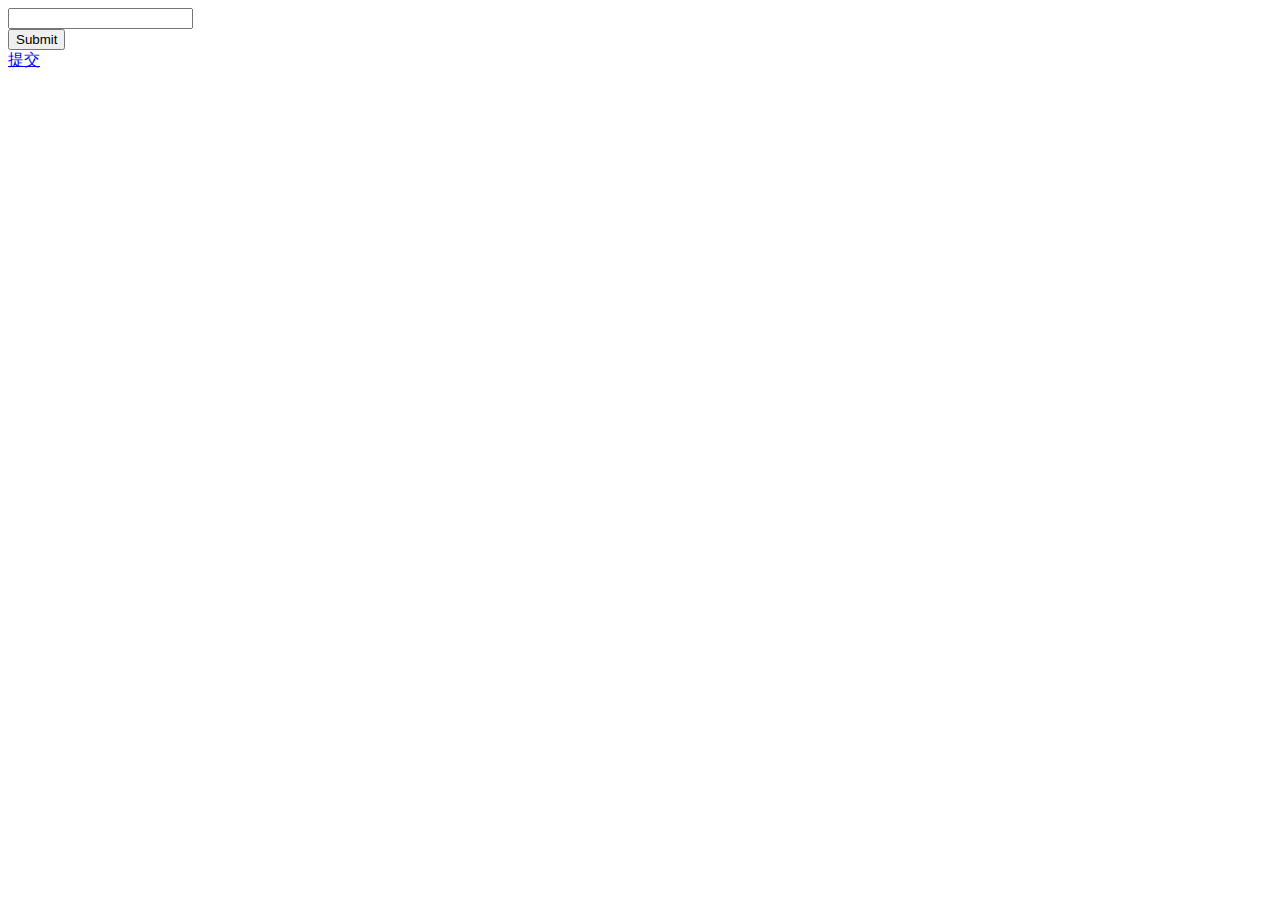
<file: dailyfresh/templates/test.html>
<!DOCTYPE html>
<html lang="en">
<head>
    <meta charset="UTF-8">
    <title>Title</title>
    <script>
        function checkUser() {
            alert("aaa");
        }
        $(function () {
            bbb = 123;
            return aClick(bbb)
        });
        function aClick(bbb) {
            alert(bbb);
        }
    </script>
</head>
<body>
<form onsubmit="return checkUser()">
    <input type="text" name="name"><br>
    <li class="aaa"><input type="submit"></li>
    <li> <a href="javascript:void(0)" onclick="aClick()">提交</a></li>
</form>
</body>
</html>
</file>
